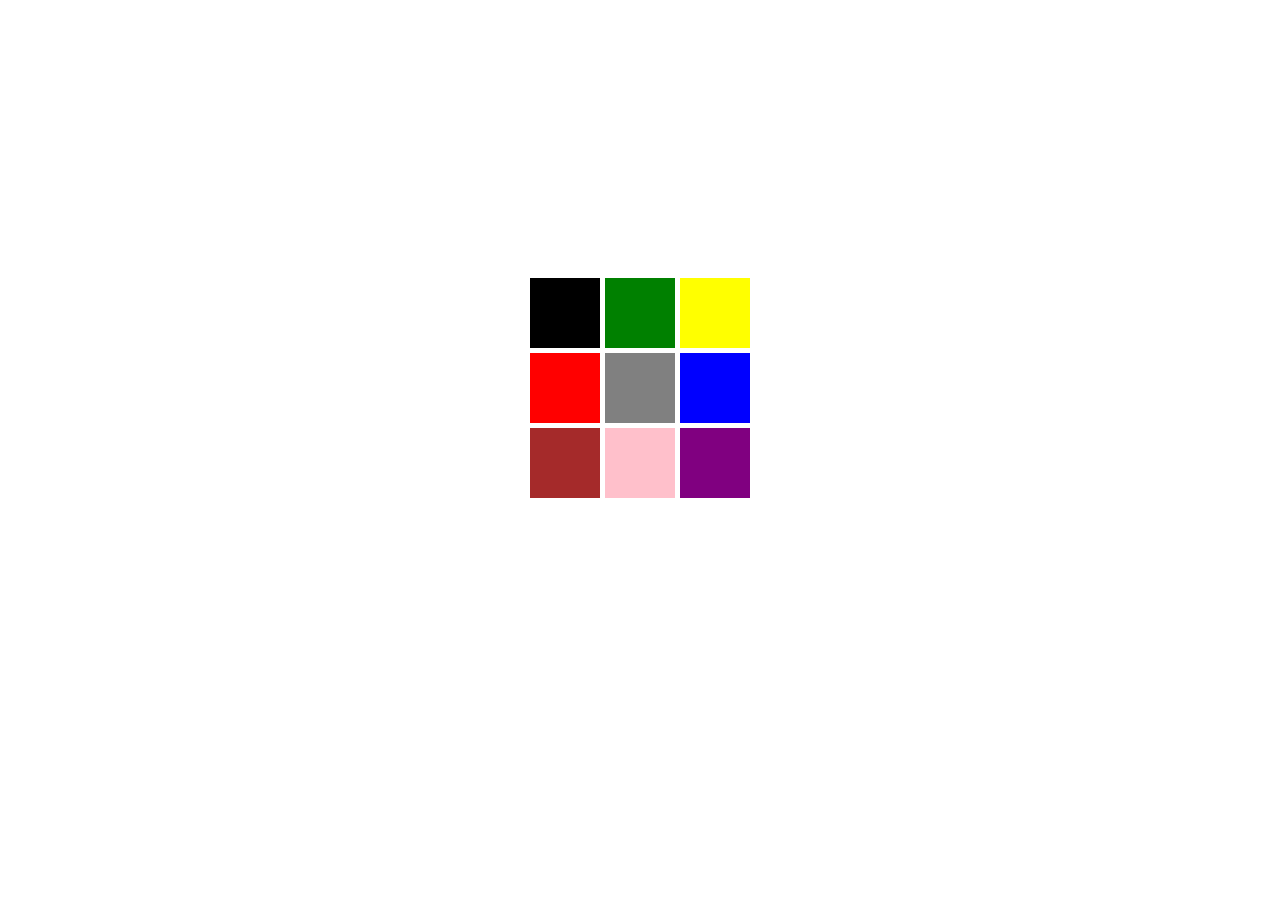
<file: Source/Cubic Grid/index.html>
<!DOCTYPE html>
<html lang="en">
<head>
    <style>
        .grid-container{
            display: grid;
            grid-gap: 5px 5px;
            grid-template-columns: 70px 70px 70px;
            grid-template-rows: 70px 70px 70px;
            justify-content: center;
            padding: 270px;
        }
        .grid-item1{
            background-color: black;
            height: 70px;
            width: 70px;
        }
        .grid-item2{
            background-color: green;
            height: 70px;
            width: 70px;
        }
        .grid-item3{
            background-color: yellow;
            height: 70px;
            width: 70px;
        }
        .grid-item4{
            background-color: red;
            height: 70px;
            width: 70px;
        }
        .grid-item5{
            background-color: gray;
            height: 70px;
            width: 70px;
        }
        .grid-item6{
            background-color: blue;
            height: 70px;
            width: 70px;
        }
        .grid-item7{
            background-color: brown;
            height: 70px;
            width: 70px;
        }
        .grid-item8{
            background-color: pink;
            height: 70px;
            width: 70px;
        }
        .grid-item9{
            background-color: purple;
            height: 70px;
            width: 70px;
        }
    </style>
</head>
<body>
<div class = "grid-container">
    <div class = "grid-item1"></div>
    <div class = "grid-item2"></div>
    <div class = "grid-item3"></div>
    <div class = "grid-item4"></div>
    <div class = "grid-item5"></div>
    <div class = "grid-item6"></div>
    <div class = "grid-item7"></div>
    <div class = "grid-item8"></div>
    <div class = "grid-item9"></div>
</div>
</body>
</html>
</file>
